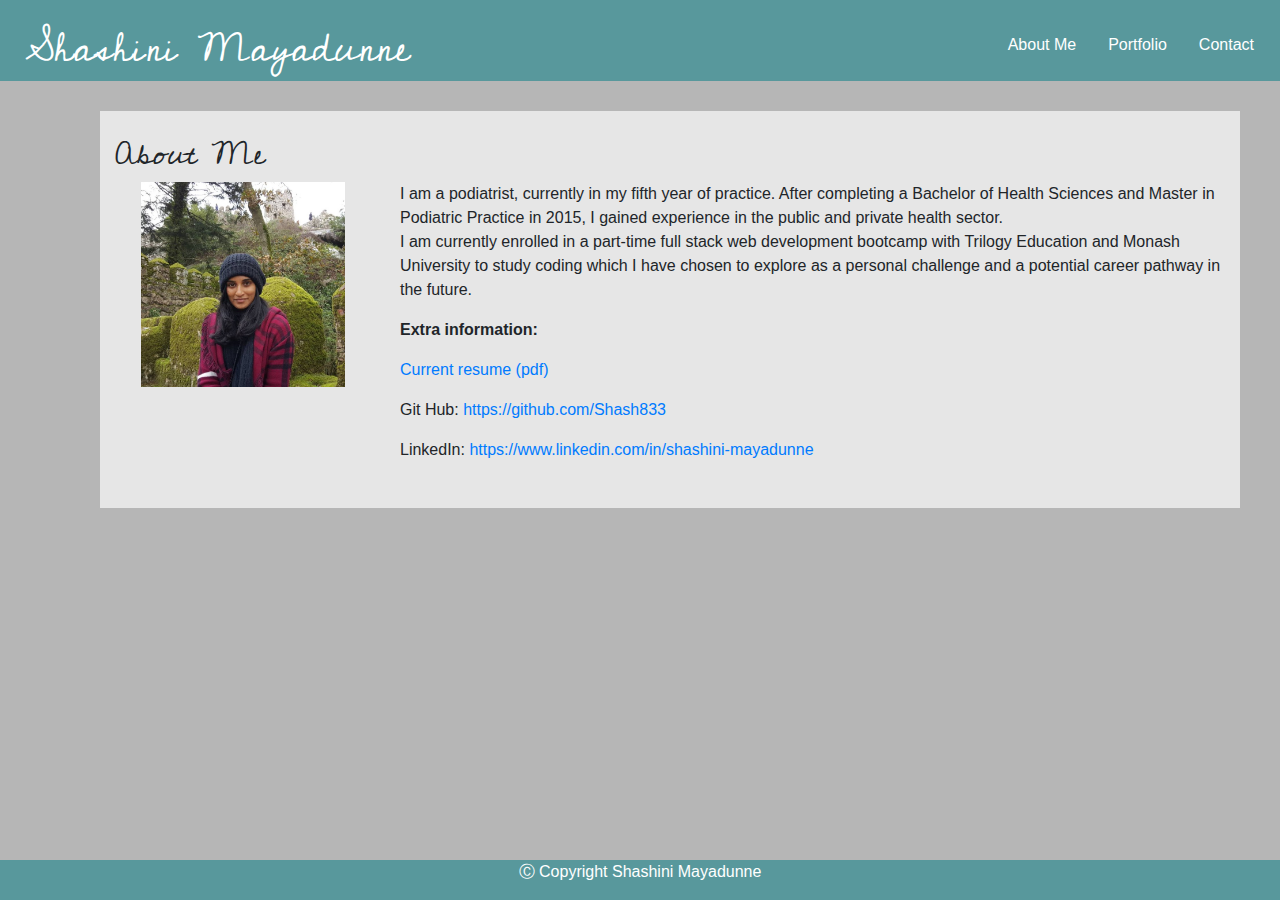
<file: index.html>
<!DOCTYPE html>
<html>

<head>
    <title> Shashini's Portfolio</title>
    <meta charset="UTF-8">
    <meta name="viewport" content="initial-scale=1">
    <link rel="stylesheet" href="https://stackpath.bootstrapcdn.com/bootstrap/4.4.1/css/bootstrap.min.css"
        integrity="sha384-Vkoo8x4CGsO3+Hhxv8T/Q5PaXtkKtu6ug5TOeNV6gBiFeWPGFN9MuhOf23Q9Ifjh" crossorigin="anonymous">
    <link rel="stylesheet" href="./assets/css/style.css" />
    <link href="https://fonts.googleapis.com/css?family=Cedarville+Cursive&display=swap" rel="stylesheet">
</head>

<body>
    <header>
        <div class="row">
            <div class="col-md-8">
                <!--Website heading-->
                <h1> Shashini Mayadunne</h1>
            </div>
            <div class="col-md-4">
                <nav class="nav">
                    <!--Bootstrap navigation bar-->
                    <a class="nav-link" href="#About Me">About Me</a>
                    <a class="nav-link" href="portfolio.html">Portfolio</a>
                    <a class="nav-link" href="contact.html">Contact</a>
                </nav>
            </div>
        </div>
    </header>


    <main class="container-md">
        <!--Bootstrap container-->
        <div class="row">
            <div class="col-md-12" id="main-body">
                <section class="row">
                    <div class="col-md-12">
                        <h2> About Me</h2>
                        <!--Subheading = About Me-->
                    </div>
                </section>
                <section class="row">
                    <figure class="col-md-3">
                        <img src="assets/images/Shashini.jpg" class="img-fluid" />
                        <!--Photo of myself-->
                    </figure>
                    <article class="col-md-9">
                        <!--Main body of text-->
                        <p> I am a podiatrist, currently in my fifth year of practice. After completing a Bachelor
                            of Health Sciences and Master in Podiatric Practice in 2015, I gained experience in the
                            public and private health sector.
                            <br>
                            I am currently enrolled in a part-time full stack web development bootcamp with Trilogy
                            Education and Monash University to study coding which I have chosen to explore as a personal
                            challenge and a potential career pathway in the future.
                        </p>
                        <p><b>Extra information:</b></p>
                        <p><a href="assets/Resume -Shashini Mayadunne.pdf">Current resume (pdf)</a></p>
                        <p>Git Hub: <a href="https://github.com/Shash833">https://github.com/Shash833</a> </p>
                        <p>LinkedIn: <a
                                href="https://www.linkedin.com/in/shashini-mayadunne/">https://www.linkedin.com/in/shashini-mayadunne</a>
                        </p>
                    </article>
                </section>
            </div>
        </div>
    </main>
</body>
<footer>
    <p> Ⓒ Copyright Shashini Mayadunne</p>
</footer>

</html>
</file>
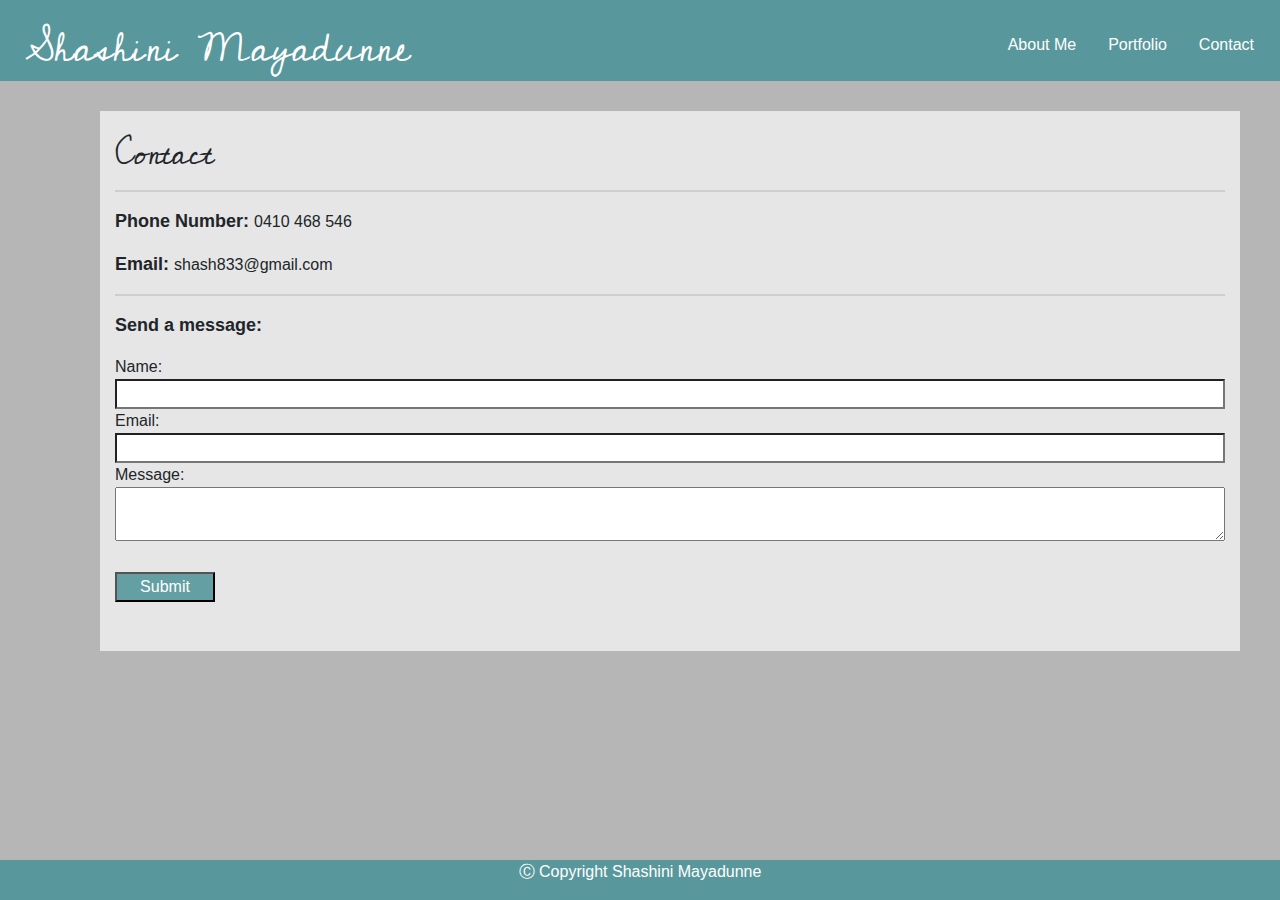
<file: contact.html>
<!DOCTYPE html>
<html>

<head>
    <title> Shashini's Portfolio</title>
    <meta charset="UTF-8">
    <meta name="viewport" content="width=device-width, initial-scale=1">
    <link rel="stylesheet" href="https://stackpath.bootstrapcdn.com/bootstrap/4.4.1/css/bootstrap.min.css"
        integrity="sha384-Vkoo8x4CGsO3+Hhxv8T/Q5PaXtkKtu6ug5TOeNV6gBiFeWPGFN9MuhOf23Q9Ifjh" crossorigin="anonymous">
    <link rel="stylesheet" href="assets/css/contact.css" />
    <link href="https://fonts.googleapis.com/css?family=Cedarville+Cursive&display=swap" rel="stylesheet">
</head>

<body>
    <header>
        <div class="row">
            <div class="col-md-8">
                <!--Website heading-->
                <h1> Shashini Mayadunne</h1>
            </div>
            <div class="col-md-4">
                <nav class="nav">
                    <!--Bootstrap navigation bar-->
                    <a class="nav-link active" href="index.html">About Me</a>
                    <a class="nav-link" href="portfolio.html">Portfolio</a>
                    <a class="nav-link" href="#Contact">Contact</a>
                </nav>
            </div>
        </div>
    </header>

    <main>
        <div class="container-md">
            <div class="row">
                <div class="col-md-12" id="main-body">
                    <section class="row">
                        <div class="col-md-12">
                            <!--Subheading = Contact-->
                            <h2 id="Contact"> Contact </h2>
                            <hr>
                        </div>
                    </section>
                    <section class="row">
                        <div class="col-md-12">
                            <article>
                                <p><a id="sub-title">Phone Number: </a> 0410 468 546</p>
                                <p><a id="sub-title">Email: </a> shash833@gmail.com</p>
                            </article>
                            <hr>
                            <p id="sub-title">Send a message:</p>
                            <form>
                                <!--Contact form-->
                                Name: <br>
                                <input type="text" name="name"> <br>
                                Email: <br>
                                <input type="email" name="email"> <br>
                                Message: <br>
                                <textarea type="Message" name="message"> </textarea> <br> <br>
                                <input type="submit" value="Submit" id="button"> <br> <br>
                            </form>
                        </div>
                    </section>
                </div>
            </div>
        </div>
    </main>
</body>
<footer>
    <p> Ⓒ Copyright Shashini Mayadunne</p>
</footer>

</html>
</file>
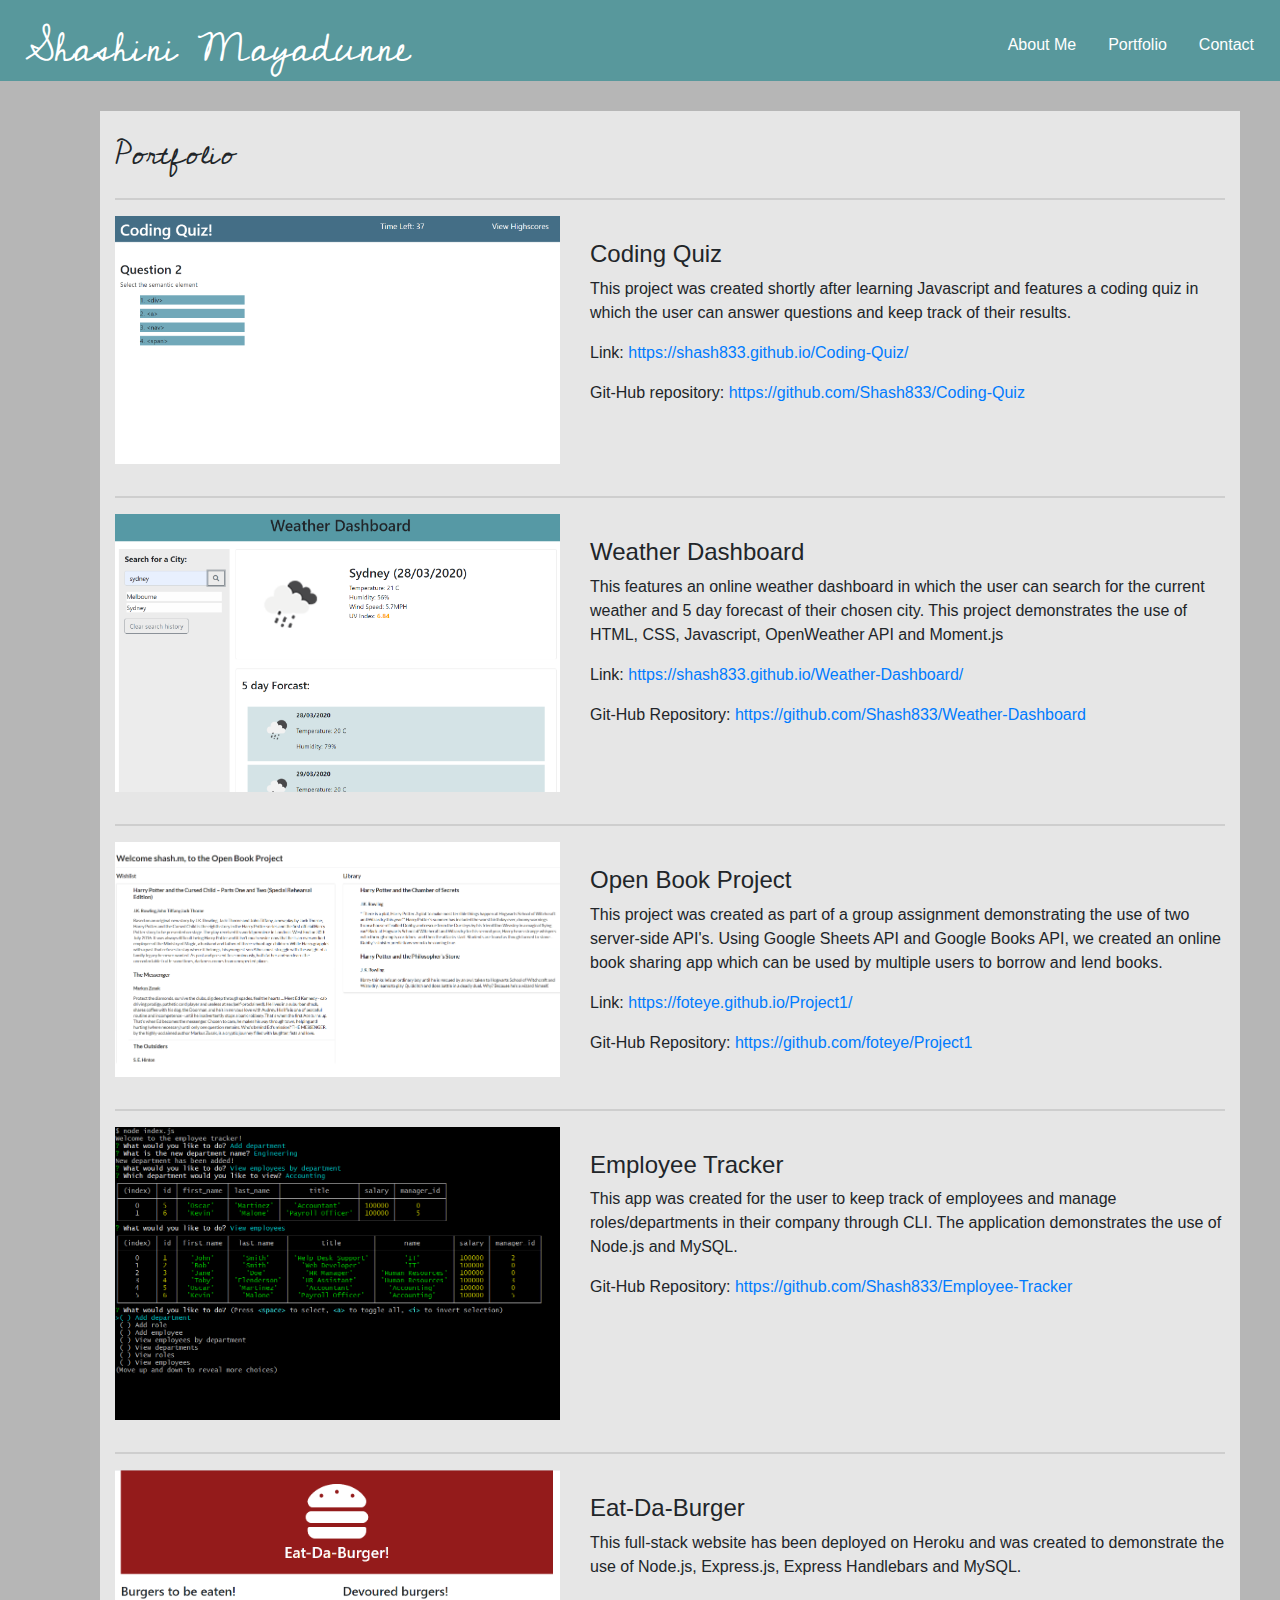
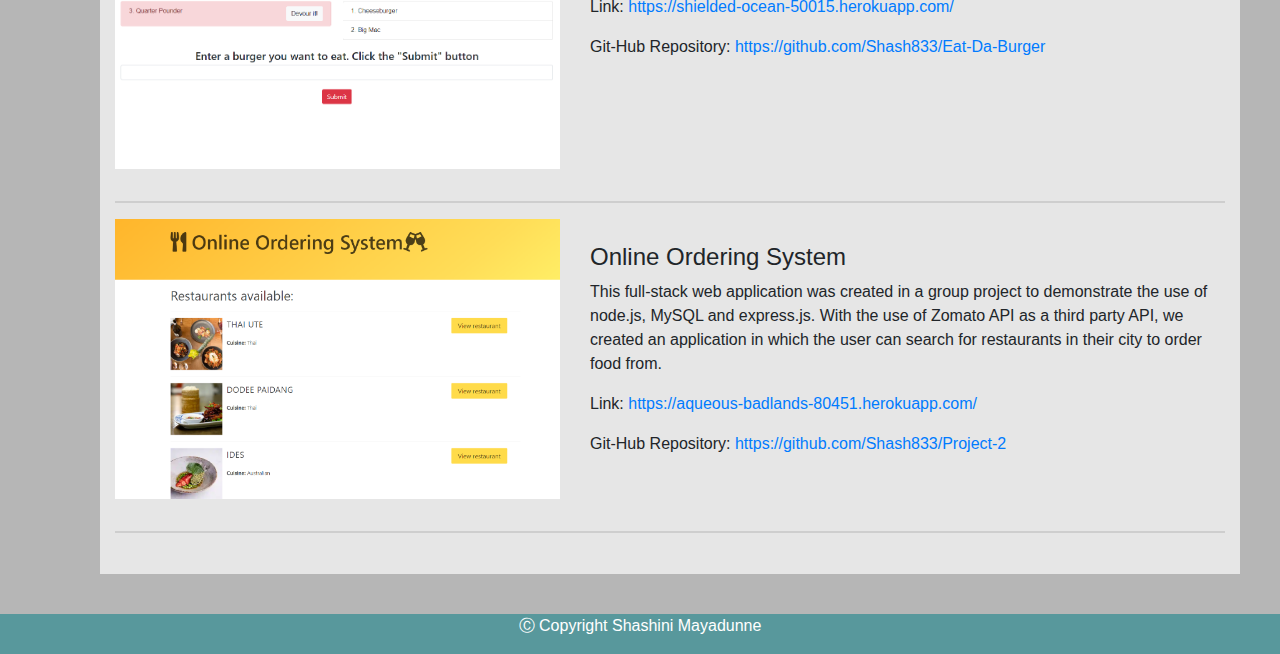
<file: portfolio.html>
<!DOCTYPE html>
<html>

<head>
    <title> Shashini's Portfolio</title>
    <meta charset="UTF-8">
    <meta name="viewport" content="width=device-width, initial-scale=1">
    <link rel="stylesheet" href="https://stackpath.bootstrapcdn.com/bootstrap/4.4.1/css/bootstrap.min.css"
        integrity="sha384-Vkoo8x4CGsO3+Hhxv8T/Q5PaXtkKtu6ug5TOeNV6gBiFeWPGFN9MuhOf23Q9Ifjh" crossorigin="anonymous">
    <link rel="stylesheet" href="assets/css/portfolio.css" />
    <link href="https://fonts.googleapis.com/css?family=Cedarville+Cursive&display=swap" rel="stylesheet">
</head>

<body>
    <header>
        <div class="row">
            <div class="col-md-8">
                <!--Website heading-->
                <h1> Shashini Mayadunne </h1>
            </div>
            <div class="col-md-4">
                <nav class="nav">
                    <!--Bootstrap navigation bar-->
                    <a class="nav-link" href="index.html">About Me</a>
                    <a class="nav-link" href="#Portfolio">Portfolio</a>
                    <a class="nav-link" href="contact.html">Contact</a>
                </nav>
            </div>
        </div>
    </header>

    <main>
        <div class="container-md">
            <!--Bootstrap container-->
            <div class="row">
                <div class="col-md-12" id="main-body">
                    <section class="row">
                        <div class="col-md-12">
                            <!--Subheading = Portfolio-->
                            <h2 id="Portfolio"> Portfolio </h2>
                        </div>
                    </section>
                    <hr>
                    <section class="row">
                        <figure class="col-md-5">
                            <img src="assets/images/coding-quiz.PNG" class="projectImg"
                                alt="Coding quiz portfolio image" />
                        </figure>
                        <article class="col-md-7">
                            <br>
                            <h4>Coding Quiz</h4>
                            <p> This project was created shortly after learning Javascript and features a coding quiz in
                                which the user can answer questions and keep track of their results. </p>
                            <p> Link: <a
                                    href="https://shash833.github.io/Coding-Quiz/">https://shash833.github.io/Coding-Quiz/</a>
                            </p>
                            <p> Git-Hub repository: <a href="https://github.com/Shash833/Coding-Quiz">
                                    https://github.com/Shash833/Coding-Quiz</a> </p>
                        </article>
                    </section>
                    <hr>
                    <section class="row">
                        <figure class="col-md-5">
                            <img src="assets/images/Weather-dashboard.PNG" class="projectImg"
                                alt="Weather dashboard portfolio image" />
                        </figure>
                        <article class="col-md-7">
                            <br>
                            <h4>Weather Dashboard</h4>
                            <p>This features an online weather dashboard in which the user can search for the current
                                weather and 5 day forecast of their chosen city. This project demonstrates the use of
                                HTML, CSS, Javascript, OpenWeather API and Moment.js</p>
                            <p> Link: <a href="https://shash833.github.io/Weather-Dashboard/">
                                    https://shash833.github.io/Weather-Dashboard/</a></p>
                            <p>Git-Hub Repository: <a
                                    href="https://github.com/Shash833/Weather-Dashboard">https://github.com/Shash833/Weather-Dashboard</a>
                            </p>
                        </article>
                    </section>
                    <hr>
                    <section class="row">
                        <figure class="col-md-5">
                            <img src="assets/images/Open Book Project.PNG" class="projectImg"
                                alt="Project 1 portfolio image" />
                        </figure>
                        <article class="col-md-7">
                            <br>
                            <h4>Open Book Project</h4>
                            <p>This project was created as part of a group assignment demonstrating the use of two
                                server-side
                                API's. Using Google Sheets API and Google Books API, we created an
                                online book sharing app which can be used by multiple users to borrow and lend books.
                            </p>
                            <p>Link: <a href="https://foteye.github.io/Project1/">https://foteye.github.io/Project1/</a>
                            </p>
                            <p>Git-Hub Repository: <a
                                    href="https://github.com/foteye/Project1">https://github.com/foteye/Project1</a></p>
                        </article>
                    </section>
                    <hr>

                    <section class="row">
                        <figure class="col-md-5">
                            <img src="assets/images/employee-tracker.PNG" class="projectImg"
                                alt="employee tracker screenshot" />
                        </figure>
                        <article class="col-md-7">
                            <br>
                            <h4>Employee Tracker</h4>
                            <p>This app was created for the user to keep track of employees and manage roles/departments
                                in their company through CLI.
                                The application demonstrates the use of Node.js and MySQL.
                            </p>
                            <p>Git-Hub Repository: <a
                                    href="https://github.com/Shash833/Employee-Tracker">https://github.com/Shash833/Employee-Tracker</a>
                            </p>
                        </article>
                    </section>
                    <hr>

                    <section class="row">
                        <figure class="col-md-5">
                            <img src="assets/images/eat-da-burger.PNG" class="projectImg"
                                alt="Eat-Da-Burger screenshot" />
                        </figure>
                        <article class="col-md-7">
                            <br>
                            <h4>Eat-Da-Burger</h4>
                            <p>This full-stack website has been deployed on Heroku and was created to demonstrate the
                                use of Node.js, Express.js, Express Handlebars and MySQL.
                            </p>
                            <p>Link: <a
                                    href="https://shielded-ocean-50015.herokuapp.com/">https://shielded-ocean-50015.herokuapp.com/</a>
                            </p>
                            <p>Git-Hub Repository: <a
                                    href="https://github.com/Shash833/Eat-Da-Burger">https://github.com/Shash833/Eat-Da-Burger</a>
                            </p>
                        </article>
                    </section>
                    <hr>

                    <section class="row">
                        <figure class="col-md-5">
                            <img src="assets/images/online-ordering-service.PNG" class="projectImg"
                                alt="OOS screenshot" />
                        </figure>
                        <article class="col-md-7">
                            <br>
                            <h4>Online Ordering System</h4>
                            <p>This full-stack web application was created in a group project to demonstrate the use of
                                node.js, MySQL
                                and express.js.
                                With the use of Zomato API as a third party API, we created an application in which the
                                user can search for restaurants in their city to order food from.
                            </p>
                            <p>Link: <a
                                    href="https://aqueous-badlands-80451.herokuapp.com/">https://aqueous-badlands-80451.herokuapp.com/</a>
                            </p>
                            <p>Git-Hub Repository: <a
                                    href="https://github.com/Shash833/Project-2">https://github.com/Shash833/Project-2</a>
                            </p>
                        </article>
                    </section>
                    <hr>
                </div>
            </div>
        </div>
    </main>
</body>
<footer>
    <p> Ⓒ Copyright Shashini Mayadunne</p>
</footer>

</html>
</file>
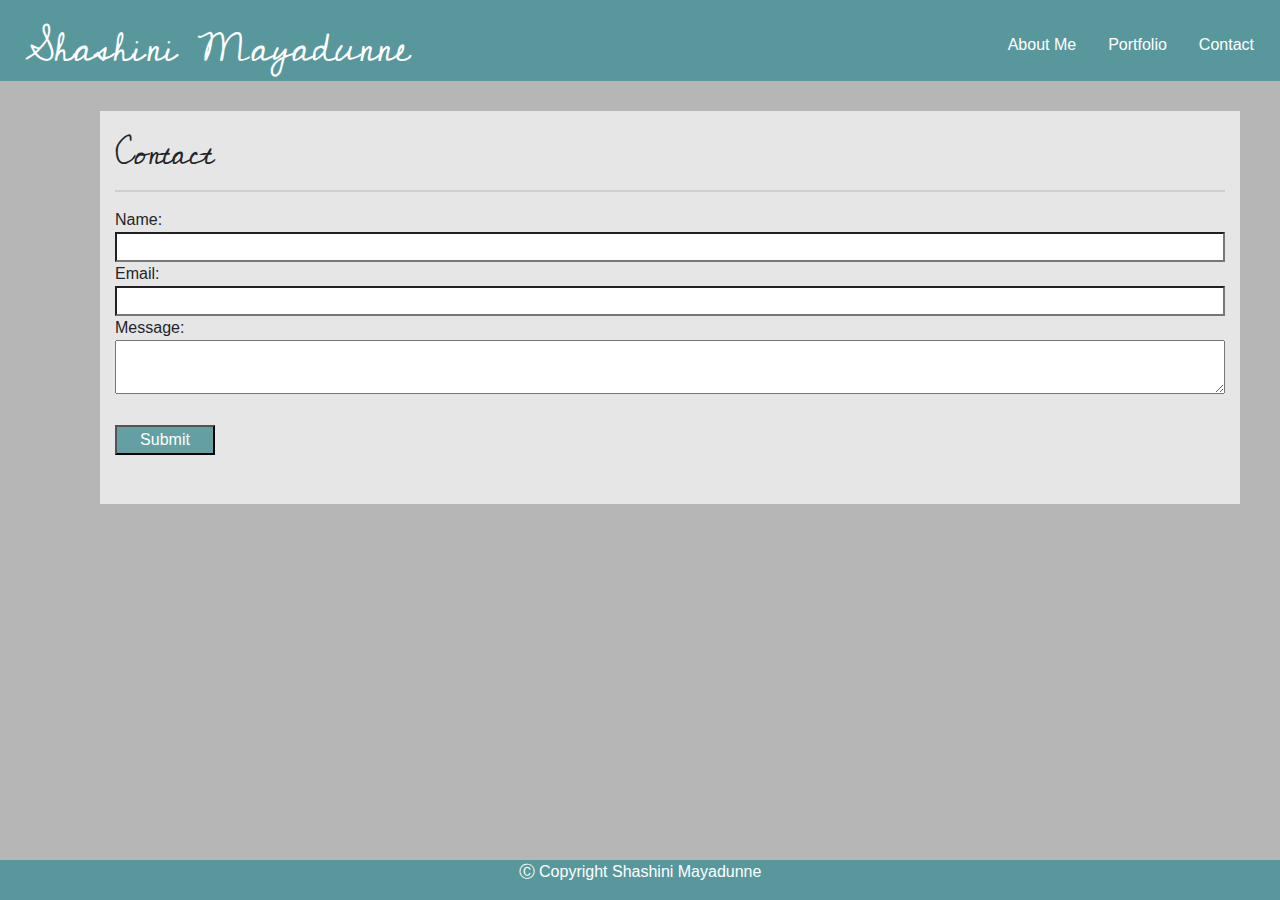
<file: assets/contact.html>
<!DOCTYPE html>
<html>

<head>
    <title> Shashini's Portfolio</title>
    <meta charset="UTF-8">
    <meta name="viewport" content="width=device-width, initial-scale=1">
    <link rel="stylesheet" href="https://stackpath.bootstrapcdn.com/bootstrap/4.4.1/css/bootstrap.min.css"
        integrity="sha384-Vkoo8x4CGsO3+Hhxv8T/Q5PaXtkKtu6ug5TOeNV6gBiFeWPGFN9MuhOf23Q9Ifjh" crossorigin="anonymous">
    <link rel="stylesheet" href="./css/contact.css" />
    <link href="https://fonts.googleapis.com/css?family=Cedarville+Cursive&display=swap" rel="stylesheet">
</head>

<body>
    <header>
        <div class="row">
            <div class="col-md-8">
                <!--Website heading-->
                <h1> Shashini Mayadunne</h1>
            </div>
            <div class="col-md-4">
                <nav class="nav">
                    <!--Bootstrap navigation bar-->
                    <a class="nav-link active" href="../index.html">About Me</a>
                    <a class="nav-link" href="portfolio.html">Portfolio</a>
                    <a class="nav-link" href="#Contact">Contact</a>
                </nav>
            </div>
        </div>
    </header>

    <main>
        <div class="container-md">
            <div class="row">
                <div class="col-md-12" id="main-body">
                    <div class="row">
                        <div class="col-md-12">
                            <!--Subheading = Contact-->
                            <h2 id="Contact"> Contact </h2>
                            <hr>
                        </div>
                    </div>
                    <div class="row">
                        <div class="col-md-12">
                            <form>
                                <!--Contact form-->
                                Name: <br>
                                <input type="text" name="name"> <br>
                                Email: <br>
                                <input type="email" name="email"> <br>
                                Message: <br>
                                <textarea type="Message" name="message"> </textarea> <br> <br>
                                <input type="submit" value="Submit" id="button"> <br> <br>
                            </form>
                        </div>
                    </div>
                </div>
            </div>
        </div>
    </main>
</body>
<footer>
    <p> Ⓒ Copyright Shashini Mayadunne</p>
</footer>

</html>
</file>
<file: assets/css/style.css>
html{    
    background-color: rgb(182, 182, 182);
    min-height: 100%;
    position: relative;
}

header {
    background-color: rgb(88, 152, 156);
    color: white;
    padding-left: 25px;
    padding-top: 25px;
}

h1, h2 {
    font-family: 'Cedarville Cursive', cursive;
}

nav {
    padding-right: 10px;
    float: right;
}

.nav-link {
    color: white;
}

main, body {
    background-color: rgb(182, 182, 182);
    height: auto;
    padding-bottom: 25px;
}

#main-body {
    background-color: rgb(230, 230, 230);
    margin: 30px;
    padding-top: 25px;
    padding-bottom: 30px;
}

.col-md-3 {
    text-align: center;
}


img {
    width: 80%;
    height: 80%;
}

footer {
    background-color:rgb(88, 152, 156) ;
    width: 100%;
    height: 40px;
    text-align: center;
    color: white;
    position: absolute;
    bottom: 0px;
}

@media screen and (max-width: 770px) {
    #main-body {
        margin: 10px;
    }
    img {
        margin: 15px;
    }
}
</file>
<file: assets/css/contact.css>
html{    
    background-color: rgb(182, 182, 182);
    min-height: 100%;
    position: relative;
}

header {
    background-color: rgb(88, 152, 156);
    color: white;
    padding-left: 25px;
    padding-top: 25px;
}

h1 {
    font-family: 'Cedarville Cursive', cursive;
}

nav {
    padding-right: 10px;
    float: right;
}

a {
    color: white;
}

.container {
    height: 700px;
}

main, body {
    background-color: rgb(182, 182, 182);
    height: auto;
    padding-bottom: 25px;
}

#main-body {
    background-color: rgb(230, 230, 230);
    border-color: lightgray;
    border-width: 20px;
    margin: 30px;
    padding-top: 25px;
    padding-bottom: 25px;
}

h2 {
    font-family: 'Cedarville Cursive', cursive;
}

hr {
    border-width: 2.5px;
}

#sub-title{
    font-size: 18px;
    font-weight: bold;
}

input {
    width: 100%;
    background-color: white;
}
textarea {
    width: 100%;
}

#button {
    width: 100px;
    background-color: rgb(100, 159, 163);
    color: white;
}

footer {
    background-color:rgb(88, 152, 156) ;
    width: 100%;
    height: 40px;
    text-align: center;
    color: white;
    position: absolute;
    bottom: 0px;
}

@media screen and (max-width: 770px) {
    #main-body {
        margin: 10px;
    }
}
</file>
<file: assets/css/portfolio.css>
html{    
    background-color: rgb(182, 182, 182);
    min-height: 100%;
    position: relative;
}

header {
    background-color: rgb(88, 152, 156);
    color: white;
    padding-left: 25px;
    padding-top: 25px;
}

h1 {
    font-family: 'Cedarville Cursive', cursive;
}

nav {
    padding-right: 10px;
    float: right;
}

.nav-link {
    color: white;
}

main, body {
    background-color: rgb(182, 182, 182);
    height: auto;
    padding-bottom: 25px;
}

#main-body {
    background-color:rgb(230, 230, 230);
    margin: 30px;
    padding-top: 25px;
    padding-bottom: 25px;
}

h2 {
    font-family: 'Cedarville Cursive', cursive;
    float: left;
}

.col-md-6 {
    align-items: center;
    text-align: center;
}

hr {
    border-width: 2.5px;
}

img {
    width: 100%;
    height: 100%;
}

footer {
    background-color:rgb(88, 152, 156) ;
    width: 100%;
    height: 40px;
    text-align: center;
    color: white;
    position: absolute;
    bottom: 0px;
}

@media screen and (max-width: 1000px) {
    #main-body {
        margin: 10px;
        padding-right: 20px;
    }

    /* img {
        height: 175px;
        width: 275px;
    } */

}
</file>
